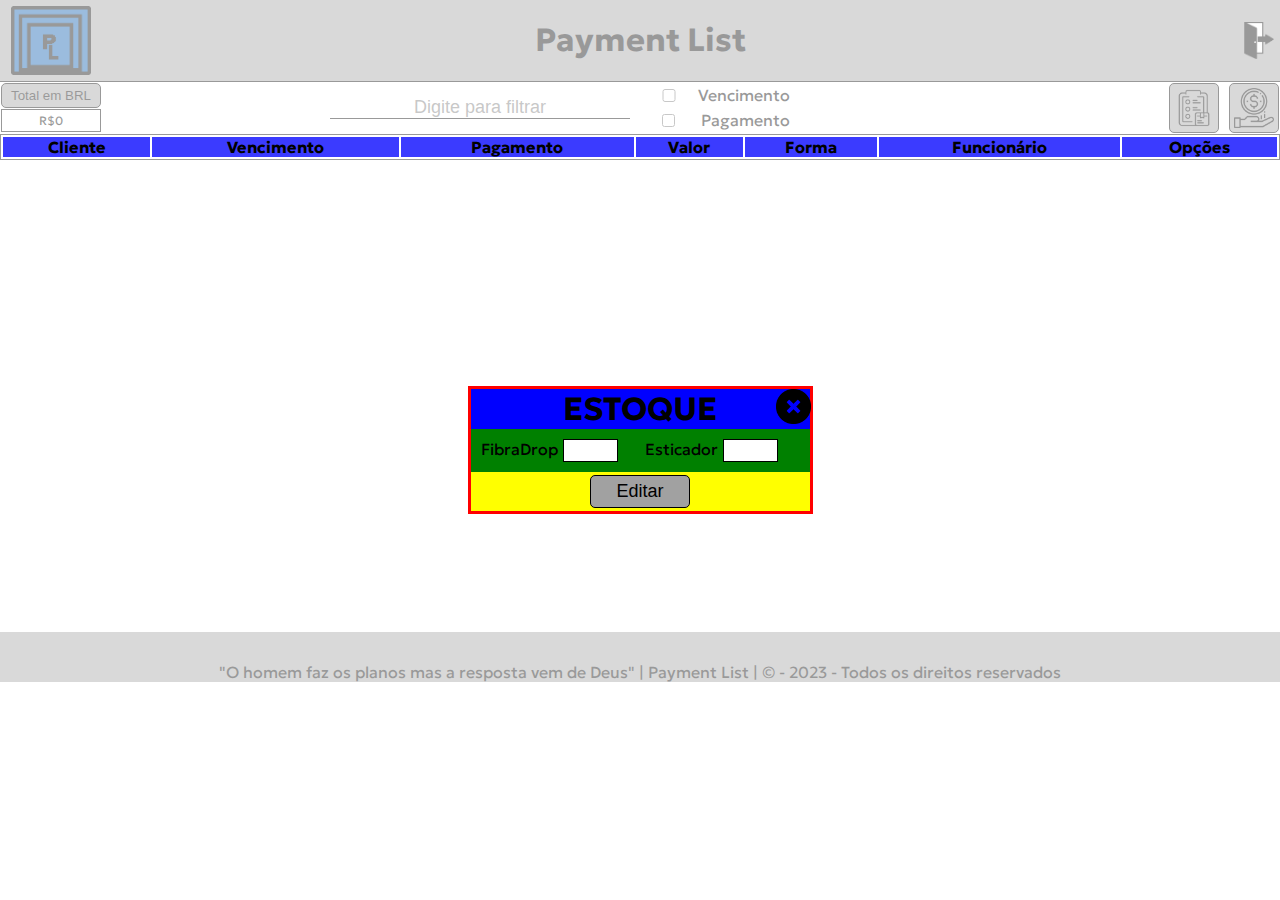
<file: HTML/principal.html>
<!DOCTYPE html>
<html lang="pt-br">
<head>
	<meta charset="UTF-8">
	<meta http-arquiv="X-UA-Compatible" content="IE=edge">
	<meta name="viewport" content="width=device-width, initial-scale=1.0">
	<title>P.L - Principal</title>
	<link rel="stylesheet" href="../CSS/principal.css">
	<link rel="preconnect" href="https://fonts.googleapis.com">
	<link rel="preconnect" href="https://fonts.gstatic.com" crossorigin>
	<link href="https://fonts.googleapis.com/css2?family=Geologica&display=swap" rel="stylesheet">
	<link rel="shortcut icon" href="../imagens/logoIco.ico" type="image/x-icon">
	<script src="../JS/guarda.js"></script>
</head>
<header>
	<body>
		<dialog id="dialogEstoque">
			<div id="divEstoque">
				<h1>ESTOQUE
					<img src="../imagens/ImgBtnFechar.png" alt="" id="fecharEstoque">
				</h1>
				<form action="" method="POST">
					<div id="divInputsEstoque">
						<label for="FibraDrop">FibraDrop</label>
						<input type="text" name="" id="">

						<label for="Esticador">Esticador</label>
						<input type="text" name="" id="">
					</div>
					<div id="divBtnEstoque">
						<button id="btnEditEstoque">Editar</button>
					</div>
				</form>
			</div>
		</dialog>
		<!---------------------------------------TOPO DO SITE------------------------------------------->
		<div id='topo'>
			<div id='logo'> <img src='../imagens/logo.png' alt='logo'> </div>
			<h1>Payment List</h1>
			<div id='divSair'> <img src='../imagens/ImgBtnSair.png' alt='sair' id='imgSair'> </div>
		</div>
		
		<!---------------------------------------MEIO DO SITE------------------------------------------->
		<div id='meio'>

			<!--DIV COM O VALOR TOTAL RECEBIDO, O FILTRO E O BUTTON PARA ADICIONAR PAGAMENTO-->
			<div id='divOpcoes'>
				<div id='divValorTotal'>
					<button id="btnValTotal">Total em BRL</button>
					<!--VAI RECEBER O VALOR TOTAL QUE FOI RECOLHIDO-->
					<p id="valorRecebido"></p>
				</div>
				<div id="divFiltro">
					<input type="text" id="filtroDePagamentos" onkeyup="filtro()" placeholder="Digite para filtrar">
				</div>
				<div id="divBtnFiltro">
					<div class="divCheckbox">
						<input type="checkbox" name="" id="checkVencimento">
						<label for="checkVencimento" id="labelVencimento">Vencimento</label>
						
					</div>

					<div class="divCheckbox">
						<input type="checkbox" name="" id="checkPagamento">
						<label for="checkPagamento" id="labelPagamento">&nbsp;Pagamento</label>
					</div>
				</div>
				<div id="divBtnAddPag">
					<button id="btnEstoque">
						<img src="../imagens/estoque.png" id="" alt="">
					</button>
					<button id="BTNAddPag">
						<img src="../imagens/ImgAddPag.png" id="" alt="">
					</button>
				</div>

			</div>
			
			<div id="divEnvolveLista">
			
				<!--DIV COM A LISTA DE PAGAMENTOS RECEBIDOS-->
				<table id="tablePagamentos">
				<theade id="guias">
					<th>Cliente</th>
					<th>Vencimento</th>
					<th>Pagamento</th>
					<th>Valor</th>
					<th>Forma</th>
					<th>Funcionário</th>
					<th id="opcoes">Opções</th>
				</theade>
				
				<tbody id="listaPagamentos">
				
					
				</tbody>
				
			</table>
			
			</div>
			
			<!--PUP-UP PARA ADICIONAR AS AÇÕES (adicionar pagamento e editar pagamento)-->
			<dialog id="DialogOperacoes">

				<div id="formulario">
					<form action="../PHP/salvarPag.php" method="POST">
						<div id="DivTitulo">
							<h1></h1>
							<img src="../imagens/ImgBtnFechar.png" id="btnFechar" onclick="FecharPopUp()" alt="Imagem de button para fechar aba de registro de pagamento">
						</div>
						<div id="DivInputs">
							<input type="text" id="nomeCliente" name="nomeCliente" placeholder="Cliente" required>
							<input type="text" id="vencimBoleto" name="vencimBoleto" placeholder="Vencimento" required>
							<input type="text" id="pagameBoleto" name="pagameBoleto" placeholder="Pagamento" required>
							<input type="number" step="0.01" id="valorPago" name="valorPago" placeholder="Valor" required>
							<select name="forma" id="forma">
								<option value="Pix">Pix</option>
								<option value="Espécie">Espécie</option>
								<option value="Débito">Débito</option>
								<option value="Crédito 1X">Crédito 1X</option>
								<option value="Crédito 2X">Crédito 2X</option>
								<option value="Crédito 3X">Crédito 3X</option>
							</select>
							<input type="text" id="funcionario" name="funcionario" placeholder="Funcionário que recolheu" required>
						</div>
						<div id="DivBtnSalvar">
							<button type="submit" name="salvarPag">Salvar</button>
						</div>
					</form>
				</div>

			</dialog>

			<!--DIALOG PARA APAGAR PAGAMENTO-->
			<dialog id="dialogConfirm">
				<div id="divConfirm">
					<form action="../PHP/apagarPag.php" method="POST">
						<p>Realmente deseja apagar este pagamento?</p>
						<input type="hidden" name="idPag" id="idPag">
						<div id="buttonsConfirm">
							<button type="submit" name="apagar">Apagar</button>
							<button type="button" id="fechar">Não apagar</button>
						</div>
					</form>
				</div>
			</dialog>
		</div>
		
		<!---------------------------------TOPO DO SITE--------------------------------->
		<div id='rodape'>
			<p>"O homem faz os planos mas a resposta vem de Deus" | Payment List | &copy; - 2023 - Todos os direitos reservados</p>
		</div>
		
		<script src="../JS/principal.js"></script>
	</body>
</header>
</file>
<file: CSS/principal.css>
*{
    margin: 0;
    padding: 0;
    box-sizing: border-box;
}
body{
    font-family: 'Geologica', 'AR One Sans', sans-serif;
    min-height: 100vh;
}
body::-webkit-scrollbar{
  background-color: #a1a1a1;
  border: 1px solid #000;
  width: 6px;  
}
body::-webkit-scrollbar-thumb{
  background-color: #787878;
  border: 1px solid #000;
}
/*SCROLL*/
#divEnvolveLista::-webkit-scrollbar{
  background-color: #a1a1a1;
  border: 1px solid #000;
  width: 6px;
  height: 8px;
}
#divEnvolveLista::-webkit-scrollbar-thumb{
  background-color: #787878;
  border: 1px solid #000;
}

@media (min-width: 762px) and (max-width:2000px){

    /*-----------------------------------------------------------------TOPO DO SITE*/
/*TODO O TOPO DO SITE*/
#topo{
    display: grid;
    grid-template-columns: 1fr 7fr 1fr;
    border-bottom: 1px solid #000;
    padding: 1px;
    background-color: #A1A1A1;
}
/*DIV PARA A IMAGEM DA LOGO*/
#logo{
display: flex;
justify-content: center;
width: 100px;
padding: 5px;
}
#logo img{
    width: 80px;
}
/*NOME DO SITE*/
#topo h1{
    display: flex;
    justify-content: center;
    align-items: center;
}
/*DIV COM O BUTTON DE SAIR*/
#divSair{
    display: flex;
    align-items: center;
    justify-content: right;
    padding: 5px;
}
/*IMAGEM PARA SAIR DO SITE*/
#imgSair{
    width: 30px;
    cursor: pointer;
}

/*----------------------------------------------------------------MEIO DO SITE*/
/*TODO O MEIO DO SITE*/
#meio{
	min-height: 550px;
}
/*DIV COM O FILTRO DE PESQUISA, VALOR TOTAL RECEBIDO E BUTTON PARA NOVO PAGAMENTO*/
#divOpcoes{
    display: grid;
    grid-template-columns: 1fr 1fr 1fr 1fr;
    justify-content: center;
    align-items: center;
    height: 52px;
}
/*DIV CONTENDO O VALOR TOTAL RECEBIDO*/
#divValorTotal{
    display: grid;
    justify-content: left;
    padding-left: 1px;
    height: 100%;
    padding: 1px;
}
/*BUTTON PARA VALOR TOTAL RECEBIDO*/
#btnValTotal{
    width: 100px;
    height: 25px;
    cursor: pointer;
    outline: none;
    border: 1px solid #000;
    background-color: #a1a1a1;
    border-radius: 5px;
}
#divValorTotal p{
    display: flex;
    background-color: #fff;
    border: 1px solid #000;
    height: 23px;
    font-size: 12px;
    align-items: center;
    justify-content: center;
}
/*DIV COM O FILTRO DE PESQUISA*/
#divFiltro{
    display: flex;
    justify-content: center;
}
#divBtnFiltro{
    display: grid;
    width: 150px;
    gap: 5px;
}
/*DIVS COM OS INPUTS E OS LABELS PARA FILTRO POR VENCIMENTO E PAGAMENTO*/
div.divCheckbox{
    display: flex;
    width: 150px;
    align-items: center;
}
/*DIV COM O BUTTON DE ADICIONAR NOVO PAGAMENTO*/
#divBtnAddPag{
    display: flex;
    justify-content: end;
    height: 100%;
    padding: 1px;
    gap: 10px;
}
/*IMAGEM DO BUTTON DE ADICIONAR NOVO PAGAMENTO*/
#divBtnAddPag button img{
    width: 40px;
}
/*BUTTON PARA NOVO PAGAMENTO*/
#divBtnAddPag button{
    display: flex;
    cursor: pointer;
    border: none;
    border-radius: 5px;
    font-size: 18px;
    background-color: transparent;
    align-items: center;
    justify-content: center;
    background-color: #a1a1a1;
    padding: 1px;
    border: 1px solid #000;
    height: 50px;
    width: 50px;
}
/*ANIMAÇÃO DO BUTTON*/
#divOpcoes button:hover{
    animation: 1s animButton infinite linear;
}
@keyframes animButton{
    from{
        background-color: #a1a1a1;
    }
    50%{
        background-color: #272727;
    }
    to{
        background-color: #a1a1a1;
    }
}

/*INPUT DE FILTRO DE PESQUISA*/
#divOpcoes input{
    background: transparent;
    width: 300px;
    outline: none;
    border: none;
    border-bottom: 1px solid #000;
    text-align: center;
    font-size: 18px;
}

/*DIV CONTENDO OS BUTTONS DE APAGAR E EDITAR UM PAGAMENTO*/
.opcoes{
    display: flex;
    align-items: center;
    gap: 10px;
    padding: 1px;
}
/*IMAGENS DE EDITAR E APAGAR PAGAMENTO*/
.opcoes img{
    width: 25px;
    height: 30px;
    cursor: pointer;
}
/*IMAGEM DO BUTTON DE EDITAR PAGAMENTO*/
.BTNeditar{
    height: 30px;
    width: 30px;
}
/*TABELA COM OS PAGAMENTOS REGISTRADOS*/
#tablePagamentos{
    width: 100%;
    position: relative;
}
/*GUIA PARA LOCALIZAÇÃO DE INFORMAÇÕES ("CLIENTE", "VENCIMENTO", ETC)*/
#tablePagamentos th{
    background-color: rgba(0, 0, 255, 0.767);
}

/*LISTA ONDE FICA OS PAGAMENTOS DOS CLIENTES*/
div#divEnvolveLista{
	border: 1px solid #000;
	max-height: 500px;
	overflow: hidden;
	overflow-y: auto;
}

/*CADA PAGAMENTO INDIVIDUAL*/
#listaPagamentos tr td{
    border: 1px solid #000;
    text-align: center;
    justify-content: center;
}
/*DIALOG PARA MOSTRAR AS OPERAÇÕES QUE SERÃO REALIZADAS*/
#DialogOperacoes{
    width: 100%;
    height: 100%;
    top: 0px;
    border: none;
    outline: none;
    background-color: rgba(255, 255, 255, .6);
    justify-content: center;
    align-items: center;
}
/*DIV FORMULÁRIO PARA ADICIONAR PAGAMENTO*/
#formulario{
    position: relative;
    display: grid;
    padding: 5px;
    border: 1px solid #000;
    border-radius: 5px;
    background-color: #fff;
}
/*IMAGEM DO BUTTON PARA FECHAR O FORMULÁRIO*/
#btnFechar{
    position: absolute;
    background-color: #fff;
    border-radius: 100%;
    top: -3%;
    left: 93%;
    transform: translate(-50% -50%);
    width: 35px;
    cursor: pointer;
}
/*DIV COM O TITULO DO POP-UP DE ADICIONAR PAGAMENTO*/
#DivTitulo{
    padding: 15px;

}
/*DIV COM OS INPUTS PARA ADICIONAR PAGAMENTO*/
#DivInputs{
    display: grid;
    gap: 10px;
    padding: 5px;
}
/*PLACEHOLDER DOS INPUTS DO FORMULÁRO*/
#DivInputs input::placeholder{
    color: #a1a1a1;
}
/*INPUTS DO FORMULÁRIO PARA DICIONAR PAGAMENTO*/
#DivInputs input, select{
    background: transparent;
    outline: none;
    border: none;
    border-bottom: 1px solid #000;
    text-align: center;
    font-size: 18px;
    height: 35px;
}

/*DIV COM O BUTTON DE ADICIONAR PAGAMENTO*/
#DivBtnSalvar{
    padding: 5px;
    margin-top: 10px;
    display: flex;
    justify-content: center;
}
/*BUTTON DE ADICIONAR PAGAMENTO*/
#DivBtnSalvar button{
    display: flex;
    cursor: pointer;
    border: 1px solid #000;
    border-radius: 5px;
    padding: 5px;
    font-size: 18px;
    background-color: #a1a1a1;
    align-items: center;
    justify-content: center;
    width: 150px;
}
/*ANIMAÇÃO DO BUTTON*/
#DivBtnSalvar button:hover{
    animation: 1s animButton infinite linear;
}
/*DIALOG COM O POP-UP PARA CONFIMAÇÃO PAR APAGAR PAGAMENTO*/
#dialogConfirm{
    position: fixed;
    top: 0%;
    width: 100%;
    height: 100%;
    background-color: rgba(255, 255, 255, .6);
    border: none;
    outline: none;
    justify-content: center;
    align-items: center;
}
/*POP-UP DE CONFIRMAÇÃO PARA APAGAR PAGAMENTO*/
#divConfirm{
    background-color: rgba(0, 0, 255, 0.767);
    padding: 5px;
    border: 1px solid #000;
    border-radius: 5px;
    display: grid;
}
/*TEXTO DO POP-UP DE CONFIRMAÇÃO PARA APAGAR PAGAMENTO*/
#divConfirm p{
    padding-bottom: 5px;
}
/*DIV COM OS BUTTONS DE CONFIRMAÇÃO E DE FECHAMENTO*/
#buttonsConfirm{
    display: flex;
    gap: 3px;
}
/*BUTTONS DE CONFIRMAÇÃO DE PARA FECHAR POP-UP*/
#divConfirm button{
    cursor: pointer;
    border: 1px solid #000;
    border-radius: 5px;
    padding: 5px;
    font-size: 18px;
    background-color: #a1a1a1;
    align-items: center;
    justify-content: center; 
    width: 50%;
    outline: none;
}
/*ANIMAÇÃO DOS BUTTONS*/
#divConfirm button:hover{
    animation: 1s animButton infinite linear;
}

/*DIALOG DE ESTOQUE*/
#dialogEstoque{
    width: 100%;
    height: 100%;
    background-color: rgba(255, 255, 255, .6);
    justify-content: center;
    align-items: center;
    outline: none;
    border: none;

    /*remover*/
    display: flex;
}

/*DIV COM O TITULO E OS ITENS DO ESTOQUE*/
#divEstoque {
    background-color: red;
    display: grid;
    padding: 3px;
}

/*TITULO DO ESTOQUE*/
#divEstoque h1{
    background-color: blue;
    display: flex;
    justify-content: center;
    position: relative;
}
#divEstoque h1 img{
    position: absolute;
    top: 0%;
    left: 90%;
    transform: translate(-50% -50%);
    width: 35px;
    cursor: pointer;
}
/*DIV COM OS INPUTS DO ESTOQUE*/
#divInputsEstoque{
    background-color: green;
    display: grid;
    grid-template-columns: .5fr 1fr .5fr 1fr;
    padding: 10px;
    gap: 5px;
    justify-content: center;
}
/*INPUTS DO ESTOQUE*/
#divInputsEstoque input{
    width: 55px;
    font-size: 18px;
    border: 1px solid #000;
    outline: none;
    text-align: center;
}
/*DIV ONDE FICA OS BUTTONS DO ESTOQUE*/
#divBtnEstoque{
    background-color: yellow;
    display: flex;
    justify-content: center;
    padding: 3px;
    gap: 10px;
}

/*BUTTONS DO ESTOQUE*/
#divBtnEstoque button{
    cursor: pointer;
    border: 1px solid #000;
    border-radius: 5px;
    padding: 5px;
    font-size: 18px;
    background-color: #a1a1a1;
    align-items: center;
    justify-content: center; 
    width: 100px;
    outline: none;
}
/*ANIMAÇÃO DOS BUTTONS*/
#divBtnEstoque button:hover{
    animation: 1s animButton infinite linear;
}


/*----------------------------------------------------------------RODAPE DO SITE*/
/*TODO O RODAPÉ DO SITE*/
#rodape{
	display: grid;
	height: 50px;
	width: 100%;
	background-color: #a1a1a1;
	text-align: center;
	align-items: end;
}
#rodape a{
	text-decoration: none;
}

/*-----------------------------------------LOGOUT DO SITE---------------*/
#dialogSaindo{
    width: 100%;
    height: 100%;
    display: flex;
    justify-content: center;
    border: none;
    outline: none;
}
#comprimento{
    border: 1px solid #000;
    border-radius: 10px;
    margin-top: 10px;
    background-color: #a1a1a1;
    width: 170px;
    height: 30px;
    text-align: center;
}
}

/*----------------APARELHOS MENORES---------------*/
@media (min-width: 619px) and (max-width:761px){

/*-----------------------------------------------------------------TOPO DO SITE*/
/*------TODO O TOPO DO SITE-------*/
#topo{
    display: grid;
    grid-template-columns: 1fr 7fr 1fr;
    border-bottom: 1px solid #000;
    padding: 1px;
    background-color: #A1A1A1;
}
/*DIV PARA A IMAGEM DA LOGO*/
#logo{
display: flex;
justify-content: center;
width: 100px;
padding: 5px;
}
#logo img{
    width: 80px;
}
/*NOME DO SITE*/
#topo h1{
    display: flex;
    justify-content: center;
    align-items: center;
}
/*DIV COM O BUTTON DE SAIR*/
#divSair{
    display: flex;
    align-items: center;
    justify-content: right;
    padding: 5px;
}
/*IMAGEM PARA SAIR DO SITE*/
#imgSair{
    width: 30px;
    cursor: pointer;
}

/*----------------------------------------------------------------MEIO DO SITE*/


/*TODO O MEIO DO SITE*/
#meio{
	min-height: 550px;
}
/*DIV COM O FILTRO DE PESQUISA, VALOR TOTAL RECEBIDO E BUTTON PARA NOVO PAGAMENTO*/
#divOpcoes{
    display: grid;
    grid-template-columns: 1fr 1fr 1fr 1fr;
    justify-content: center;
    align-items: center;
    height: 52px;
}
/*DIV CONTENDO O VALOR TOTAL RECEBIDO*/
#divValorTotal{
    display: grid;
    justify-content: left;
    padding-left: 1px;
    height: 100%;
    padding: 1px;
}
/*BUTTON PARA VALOR TOTAL RECEBIDO*/
#btnValTotal{
    width: 100px;
    height: 25px;
    cursor: pointer;
    outline: none;
    border: 1px solid #000;
    background-color: #a1a1a1;
    border-radius: 5px;
}
#divValorTotal p{
    display: flex;
    background-color: #fff;
    border: 1px solid #000;
    height: 23px;
    font-size: 12px;
    align-items: center;
    justify-content: center;
}
/*DIV COM O FILTRO DE PESQUISA*/
#divFiltro{
    display: flex;
    justify-content: center;
}
/*DIV COM OS INPUT BOX*/
#divBtnFiltro{
    display: grid;
    width: 150px;
    gap: 5px;
}
/*DIVS COM OS INPUTS E OS LABELS PARA FILTRO POR VENCIMENTO E PAGAMENTO*/
div.divCheckbox{
    display: flex;
    width: 150px;
    align-items: center;
}
/*DIV COM O BUTTON DE ADICIONAR NOVO PAGAMENTO*/
#divBtnAddPag{
    display: flex;
    justify-content: end;
    height: 100%;
    padding: 1px;
}
/*IMAGEM DO BUTTON DE ADICIONAR NOVO PAGAMENTO*/
#divBtnAddPag button img{
    width: 40px;
}
/*BUTTON PARA NOVO PAGAMENTO*/
#divBtnAddPag button{
    display: flex;
    cursor: pointer;
    border: none;
    border-radius: 5px;
    font-size: 18px;
    background-color: transparent;
    align-items: center;
    justify-content: center;
    background-color: #a1a1a1;
    padding: 1px;
    border: 1px solid #000;
    height: 50px;
    width: 50px;
}
/*ANIMAÇÃO DO BUTTON*/
#divOpcoes button:hover{
    animation: 1s animButton infinite linear;
}
@keyframes animButton{
    from{
        background-color: #a1a1a1;
    }
    50%{
        background-color: #272727;
    }
    to{
        background-color: #a1a1a1;
    }
}

/*INPUT DE FILTRO DE PESQUISA*/
#divOpcoes input{
    background: transparent;
    width: 300px;
    outline: none;
    border: none;
    border-bottom: 1px solid #000;
    text-align: center;
    font-size: 18px;
}

/*DIV CONTENDO OS BUTTONS DE APAGAR E EDITAR UM PAGAMENTO*/
.opcoes{
    display: flex;
    align-items: center;
    gap: 10px;
    padding: 1px;
}
/*IMAGENS DE EDITAR E APAGAR PAGAMENTO*/
.opcoes img{
    width: 25px;
    height: 30px;
    cursor: pointer;
}
/*IMAGEM DO BUTTON DE EDITAR PAGAMENTO*/
.BTNeditar{
    height: 30px;
    width: 30px;
}
/*TABELA COM OS PAGAMENTOS REGISTRADOS*/
#tablePagamentos{
    width: 100%;
    position: relative;
}
/*GUIA PARA LOCALIZAÇÃO DE INFORMAÇÕES ("CLIENTE", "VENCIMENTO", ETC)*/
#tablePagamentos th{
    background-color: rgba(0, 0, 255, 0.767);
    font-size: 16px;
    padding-left: 2px;
    padding-right: 2px;
}

/*LISTA ONDE FICA OS PAGAMENTOS DOS CLIENTES*/
div#divEnvolveLista{
	border: 1px solid #000;
    max-height: 100vh;
    max-width: 100%;
    overflow-x: scroll;
    overflow-y: auto;
    white-space:nowrap;
}

/*CADA PAGAMENTO INDIVIDUAL*/
#listaPagamentos tr td{
    border: 1px solid #000;
    text-align: center;
    justify-content: center;
    font-size: 15px;
}
/*DIALOG PARA MOSTRAR AS OPERAÇÕES QUE SERÃO REALIZADAS*/
#DialogOperacoes{
    width: 100%;
    height: 100%;
    top: 0px;
    border: none;
    outline: none;
    background-color: rgba(255, 255, 255, .6);
    justify-content: center;
    align-items: center;
}
/*DIV FORMULÁRIO PARA ADICIONAR PAGAMENTO*/
#formulario{
    position: relative;
    display: grid;
    padding: 5px;
    border: 1px solid #000;
    border-radius: 5px;
    background-color: #fff;
}
/*IMAGEM DO BUTTON PARA FECHAR O FORMULÁRIO*/
#btnFechar{
    position: absolute;
    background-color: #fff;
    border-radius: 100%;
    top: -3%;
    left: 93%;
    transform: translate(-50% -50%);
    width: 35px;
    cursor: pointer;
}
/*DIV COM O TITULO DO POP-UP DE ADICIONAR PAGAMENTO*/
#DivTitulo{
    padding: 15px;

}
/*DIV COM OS INPUTS PARA ADICIONAR PAGAMENTO*/
#DivInputs{
    display: grid;
    gap: 10px;
    padding: 5px;
}
/*PLACEHOLDER DOS INPUTS DO FORMULÁRO*/
#DivInputs input::placeholder{
    color: #a1a1a1;
}
/*INPUTS DO FORMULÁRIO PARA DICIONAR PAGAMENTO*/
#DivInputs input, select{
    background: transparent;
    outline: none;
    border: none;
    border-bottom: 1px solid #000;
    text-align: center;
    font-size: 18px;
    height: 35px;
}

/*DIV COM O BUTTON DE ADICIONAR PAGAMENTO*/
#DivBtnSalvar{
    padding: 5px;
    margin-top: 10px;
    display: flex;
    justify-content: center;
}
/*BUTTON DE ADICIONAR PAGAMENTO*/
#DivBtnSalvar button{
    display: flex;
    cursor: pointer;
    border: 1px solid #000;
    border-radius: 5px;
    padding: 5px;
    font-size: 18px;
    background-color: #a1a1a1;
    align-items: center;
    justify-content: center;
    width: 150px;
}
/*ANIMAÇÃO DO BUTTON*/
#DivBtnSalvar button:hover{
    animation: 1s animButton infinite linear;
}
/*DIALOG COM O POP-UP PARA CONFIMAÇÃO PAR APAGAR PAGAMENTO*/
#dialogConfirm{
    position: fixed;
    top: 0%;
    width: 100%;
    height: 100%;
    background-color: rgba(255, 255, 255, .6);
    border: none;
    outline: none;
    justify-content: center;
    align-items: center;
}
/*POP-UP DE CONFIRMAÇÃO PARA APAGAR PAGAMENTO*/
#divConfirm{
    background-color: rgba(0, 0, 255, 0.767);
    padding: 5px;
    border: 1px solid #000;
    border-radius: 5px;
    display: grid;
}
/*TEXTO DO POP-UP DE CONFIRMAÇÃO PARA APAGAR PAGAMENTO*/
#divConfirm p{
    padding-bottom: 5px;
}
/*DIV COM OS BUTTONS DE CONFIRMAÇÃO E DE FECHAMENTO*/
#buttonsConfirm{
    display: flex;
    gap: 3px;
}
/*BUTTONS DE CONFIRMAÇÃO DE PARA FECHAR POP-UP*/
#divConfirm button{
    cursor: pointer;
    border: 1px solid #000;
    border-radius: 5px;
    padding: 5px;
    font-size: 18px;
    background-color: #a1a1a1;
    align-items: center;
    justify-content: center; 
    width: 50%;
    outline: none;
}
/*ANIMAÇÃO DOS BUTTONS*/
#divConfirm button:hover{
    animation: 1s animButton infinite linear;
}
/*----------------------------------------------------------------RODAPE DO SITE*/
/*TODO O RODAPÉ DO SITE*/
#rodape{
	display: grid;
	height: 50px;
	width: 100%;
	background-color: #a1a1a1;
	text-align: center;
	align-items: end;
}
/*TEXTO DE DESPEDIDA DO SITE*/
#rodape p{
	font-size: 12px;
}

/*-----------------------------------------LOGOUT DO SITE---------------*/
#dialogSaindo{
    width: 100%;
    height: 100%;
    display: flex;
    justify-content: center;
    border: none;
    outline: none;
}
#comprimento{
    border: 1px solid #000;
    border-radius: 10px;
    margin-top: 10px;
    background-color: #a1a1a1;
    width: 170px;
    height: 30px;
    text-align: center;
}
}
/*CELULARES E DESKTOPS*/
@media (min-width: 0px) and (max-width:618px){

    /*-----------------------------------------------------------------TOPO DO SITE*/
    /*------TODO O TOPO DO SITE-------*/
    #topo{
        display: grid;
        grid-template-columns: 1fr 7fr 1fr;
        border-bottom: 1px solid #000;
        padding: 1px;
        background-color: #A1A1A1;
    }
    /*DIV PARA A IMAGEM DA LOGO*/
    #logo{
    display: flex;
    justify-content: center;
    width: 100px;
    padding: 5px;
    }
    #logo img{
        width: 80px;
    }
    /*NOME DO SITE*/
    #topo h1{
        display: flex;
        justify-content: center;
        align-items: center;
    }
    /*DIV COM O BUTTON DE SAIR*/
    #divSair{
        display: flex;
        align-items: center;
        justify-content: right;
        padding: 5px;
    }
    /*IMAGEM PARA SAIR DO SITE*/
    #imgSair{
        width: 30px;
        cursor: pointer;
    }
    
    /*----------------------------------------------------------------MEIO DO SITE*/
    
    
    /*TODO O MEIO DO SITE*/
    #meio{
        min-height: 100vh;
    }
    /*DIV COM O FILTRO DE PESQUISA, VALOR TOTAL RECEBIDO E BUTTON PARA NOVO PAGAMENTO*/
    #divOpcoes{
        display: grid;
        grid-template-areas: 
        "buttons novPag"
        "input cont";
        justify-content: center;
        align-items: center;
        height: 100px;
        margin-bottom: 5px;
    }
    /*DIV CONTENDO O VALOR TOTAL RECEBIDO*/
    #divValorTotal{
        display: grid;
        grid-area: cont;
        justify-content: center;
        padding-left: 1px;
        height: 100%;
        padding: 1px;
        gap: 2px;
    }
    /*BUTTON PARA VALOR TOTAL RECEBIDO*/
    #btnValTotal{
        width: 100px;
        height: 25px;
        cursor: pointer;
        outline: none;
        border: 1px solid #000;
        background-color: #a1a1a1;
        border-radius: 5px;
    }
    #divValorTotal p{
        display: flex;
        background-color: #fff;
        border: 1px solid #000;
        height: 23px;
        font-size: 12px;
        align-items: center;
        justify-content: center;
    }
    /*DIV COM O FILTRO DE PESQUISA*/
    #divFiltro{
        display: flex;
        grid-area: input;
        justify-content: center;
    }
    /*DIV COM OS INPUT BOX*/
    #divBtnFiltro{
        display: flex;
        grid-area: buttons;
        justify-content: center;
    }
    /*DIVS COM OS INPUTS E OS LABELS PARA FILTRO POR VENCIMENTO E PAGAMENTO*/
    div.divCheckbox{
        display: flex;
        width: 110px;
        align-items: center;
    }
    /*DIV COM O BUTTON DE ADICIONAR NOVO PAGAMENTO*/
    #divBtnAddPag{
        display: flex;
        grid-area: novPag;
        justify-content: center;
        height: 100%;
        padding: 1px;
    }
    /*IMAGEM DO BUTTON DE ADICIONAR NOVO PAGAMENTO*/
    #divBtnAddPag button img{
        width: 40px;
    }
    /*BUTTON PARA NOVO PAGAMENTO*/
    #divBtnAddPag button{
        display: flex;
        cursor: pointer;
        border: none;
        border-radius: 5px;
        font-size: 18px;
        background-color: transparent;
        align-items: center;
        justify-content: center;
        background-color: #a1a1a1;
        padding: 1px;
        border: 1px solid #000;
        height: 50px;
        width: 100px;
    }
    /*ANIMAÇÃO DO BUTTON*/
    #divOpcoes button:hover{
        animation: 1s animButton infinite linear;
    }
    @keyframes animButton{
        from{
            background-color: #a1a1a1;
        }
        50%{
            background-color: #272727;
        }
        to{
            background-color: #a1a1a1;
        }
    }
    
    /*INPUT DE FILTRO DE PESQUISA*/
    #divOpcoes input{
        background: transparent;
        width: 300px;
        outline: none;
        border: none;
        border-bottom: 1px solid #000;
        text-align: center;
        font-size: 18px;
    }
    
    /*DIV CONTENDO OS BUTTONS DE APAGAR E EDITAR UM PAGAMENTO*/
    .opcoes{
        display: flex;
        align-items: center;
        gap: 10px;
        padding: 1px;
    }
    /*IMAGENS DE EDITAR E APAGAR PAGAMENTO*/
    .opcoes img{
        width: 25px;
        height: 30px;
        cursor: pointer;
    }
    /*IMAGEM DO BUTTON DE EDITAR PAGAMENTO*/
    .BTNeditar{
        height: 30px;
        width: 30px;
    }
    /*TABELA COM OS PAGAMENTOS REGISTRADOS*/
    #tablePagamentos{
        width: 100%;
        position: relative;
    }
    /*GUIA PARA LOCALIZAÇÃO DE INFORMAÇÕES ("CLIENTE", "VENCIMENTO", ETC)*/
    #tablePagamentos th{
        background-color: rgb(61, 61, 238);
        font-size: 16px;
        padding-left: 2px;
        padding-right: 2px;
    }
    
    /*LISTA ONDE FICA OS PAGAMENTOS DOS CLIENTES*/
    div#divEnvolveLista{
        border: 1px solid #000;
        max-height: 100vh;
        max-width: 100%;
        overflow-x: scroll;
        overflow-y: auto;
        white-space:nowrap;
    }
    
    /*CADA PAGAMENTO INDIVIDUAL*/
    #listaPagamentos tr td{
        border: 1px solid #000;
        text-align: center;
        justify-content: center;
        font-size: 15px;
    }
    /*DIALOG PARA MOSTRAR AS OPERAÇÕES QUE SERÃO REALIZADAS*/
    #DialogOperacoes{
        width: 100%;
        height: 100%;
        top: 0px;
        border: none;
        outline: none;
        background-color: rgba(255, 255, 255, .6);
        justify-content: center;
        align-items: center;
    }
    /*DIV FORMULÁRIO PARA ADICIONAR PAGAMENTO*/
    #formulario{
        position: relative;
        display: grid;
        padding: 5px;
        border: 1px solid #000;
        border-radius: 5px;
        background-color: #fff;
    }
    /*IMAGEM DO BUTTON PARA FECHAR O FORMULÁRIO*/
    #btnFechar{
        position: absolute;
        background-color: #fff;
        border-radius: 100%;
        top: -3%;
        left: 93%;
        transform: translate(-50% -50%);
        width: 35px;
        cursor: pointer;
    }
    /*DIV COM O TITULO DO POP-UP DE ADICIONAR PAGAMENTO*/
    #DivTitulo{
        padding: 15px;
    
    }
    /*DIV COM OS INPUTS PARA ADICIONAR PAGAMENTO*/
    #DivInputs{
        display: grid;
        gap: 10px;
        padding: 5px;
    }
    /*PLACEHOLDER DOS INPUTS DO FORMULÁRO*/
    #DivInputs input::placeholder{
        color: #a1a1a1;
    }
    /*INPUTS DO FORMULÁRIO PARA DICIONAR PAGAMENTO*/
    #DivInputs input, select{
        background: transparent;
        outline: none;
        border: none;
        border-bottom: 1px solid #000;
        text-align: center;
        font-size: 18px;
        height: 35px;
        width: 100%;
    }
    
    /*DIV COM O BUTTON DE ADICIONAR PAGAMENTO*/
    #DivBtnSalvar{
        padding: 5px;
        margin-top: 10px;
        display: flex;
        justify-content: center;
    }
    /*BUTTON DE ADICIONAR PAGAMENTO*/
    #DivBtnSalvar button{
        display: flex;
        cursor: pointer;
        border: 1px solid #000;
        border-radius: 5px;
        padding: 5px;
        font-size: 18px;
        background-color: #a1a1a1;
        align-items: center;
        justify-content: center;
        width: 150px;
    }
    /*ANIMAÇÃO DO BUTTON*/
    #DivBtnSalvar button:hover{
        animation: 1s animButton infinite linear;
    }
    /*DIALOG COM O POP-UP PARA CONFIMAÇÃO PAR APAGAR PAGAMENTO*/
    #dialogConfirm{
        position: fixed;
        top: 0%;
        width: 100%;
        height: 100%;
        background-color: rgba(255, 255, 255, .6);
        border: none;
        outline: none;
        justify-content: center;
        align-items: center;
    }
    /*POP-UP DE CONFIRMAÇÃO PARA APAGAR PAGAMENTO*/
    #divConfirm{
        background-color: rgba(0, 0, 255, 0.767);
        padding: 5px;
        border: 1px solid #000;
        border-radius: 5px;
        display: grid;
    }
    /*TEXTO DO POP-UP DE CONFIRMAÇÃO PARA APAGAR PAGAMENTO*/
    #divConfirm p{
        padding-bottom: 5px;
    }
    /*DIV COM OS BUTTONS DE CONFIRMAÇÃO E DE FECHAMENTO*/
    #buttonsConfirm{
        display: flex;
        gap: 3px;
    }
    /*BUTTONS DE CONFIRMAÇÃO DE PARA FECHAR POP-UP*/
    #divConfirm button{
        cursor: pointer;
        border: 1px solid #000;
        border-radius: 5px;
        padding: 5px;
        font-size: 18px;
        background-color: #a1a1a1;
        align-items: center;
        justify-content: center; 
        width: 50%;
        outline: none;
    }
    /*ANIMAÇÃO DOS BUTTONS*/
    #divConfirm button:hover{
        animation: 1s animButton infinite linear;
    }
    /*----------------------------------------------------------------RODAPE DO SITE*/
    /*TODO O RODAPÉ DO SITE*/
    #rodape{
        display: grid;
        height: 50px;
        width: 100%;
        background-color: #a1a1a1;
        text-align: center;
        align-items: end;
    }

    /*TEXTO DE FINALIZAÇÃO*/
    #rodape p{
        font-size: 12px;
    }
    
    /*-----------------------------------------LOGOUT DO SITE---------------*/
    #dialogSaindo{
        width: 100%;
        height: 100%;
        display: flex;
        justify-content: center;
        border: none;
        outline: none;
    }
    #comprimento{
        border: 1px solid #000;
        border-radius: 10px;
        margin-top: 10px;
        background-color: #a1a1a1;
        width: 170px;
        height: 30px;
        text-align: center;
    }
}
</file>
